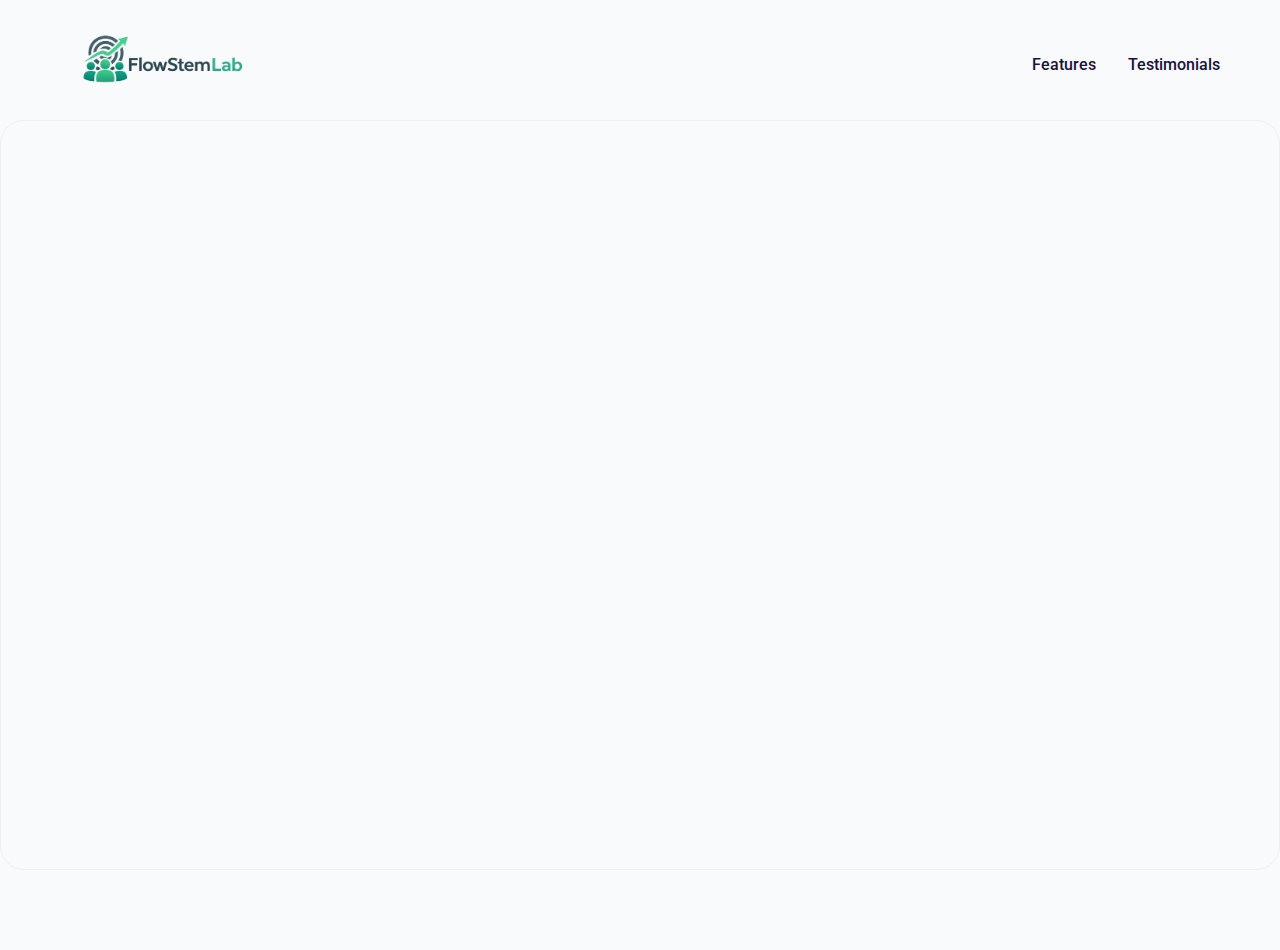
<file: booking.html>
<!DOCTYPE html>
<html lang="en">

<head>
    <meta charset="UTF-8">
    <meta name="viewport" content="width=device-width, initial-scale=1.0">
    <title>Book a Demo | Flow Stem Lab</title>
    <meta name="description" content="Schedule a personalized demo of Flow Stem Lab's lead distribution platform.">
    <link rel="preconnect" href="https://fonts.googleapis.com">
    <link rel="preconnect" href="https://fonts.gstatic.com" crossorigin>
    <link href="https://fonts.googleapis.com/css2?family=Roboto:wght@400;500;700;900&display=swap" rel="stylesheet">
    <link rel="stylesheet" href="styles.css">
    <style>
        /* Specific Styles for Booking Page */
        .booking-section {
            padding: 120px 0 80px;
            min-height: 100vh;
            display: flex;
            align-items: center;
            justify-content: center;
        }

        .booking-container {
            background: var(--color-white);
            border-radius: var(--radius-card);
            box-shadow: var(--shadow-soft);
            display: flex;
            max-width: 1000px;
            width: 100%;
            overflow: hidden;
            border: 1px solid rgba(24, 17, 64, 0.05);
        }

        @media (max-width: 768px) {
            .booking-container {
                flex-direction: column;
            }
        }
    </style>
</head>

<body>
    <nav class="navbar" style="position: absolute;">
        <div class="container nav-container">
            <a href="index.html" class="logo">
                <img src="assets/logo.png" alt="Flow Stem Lab" style="height: 70px;">
            </a>
            <div class="nav-links">
                <a href="index.html#features">Features</a>
                <a href="index.html#testimonials">Testimonials</a>
            </div>
        </div>
    </nav>

    <section class="booking-section">
        <div class="booking-container"
            style="max-width: 100%; width: 100%; box-shadow: none; background: transparent; height: 750px;">
            <!-- Calendly inline widget begin -->
            <div class="calendly-inline-widget"
                data-url="https://calendly.com/joss-flowstemlab/leadsystem?hide_gdpr_banner=1&primary_color=10b981&text_color=181140&background_color=ffffff"
                style="min-width:320px;height:750px;width:100%;"></div>
            <script type="text/javascript" src="https://assets.calendly.com/assets/external/widget.js" async></script>
            <!-- Calendly inline widget end -->
        </div>
    </section>

    <!-- Simple Script for Interaction Demo -->
    <script>
        function toggleTimeSlots() {
            // For demo purposes, the slots are shown for the active day
            // In a real integration, this would fetch GCal availability
            alert("This is a demo UI. connecting to a real Google Calendar would require embedding a service like Calendly here.");
        }
    </script>
</body>

</html>
</file>
<file: styles.css>
:root {
    --color-navy: #181140;
    --color-navy-light: #2A215C;
    --color-violet: #10B981;
    /* Relaxing Emerald */
    --color-violet-hover: #059669;
    /* Darker Emerald */
    --color-white: #FFFFFF;
    --color-gray-light: #F9FAFB;
    --color-text-main: #181140;
    --color-text-muted: #6B7280;

    --font-main: 'Roboto', sans-serif;

    --radius-pill: 9999px;
    --radius-card: 24px;

    --shadow-soft: 0 10px 40px -10px rgba(24, 17, 64, 0.1);
    --shadow-glow: 0 20px 80px -20px rgba(16, 185, 129, 0.4);

    --container-max: 1200px;
}

* {
    margin: 0;
    padding: 0;
    box-sizing: border-box;
}

body {
    font-family: var(--font-main);
    color: var(--color-text-main);
    background-color: var(--color-gray-light);
    line-height: 1.6;
    overflow-x: hidden;
}

a {
    text-decoration: none;
    color: inherit;
    transition: 0.3s ease;
}

ul {
    list-style: none;
}

/* Utilities */
.container {
    max-width: var(--container-max);
    margin: 0 auto;
    padding: 0 20px;
}

.text-gradient {
    background: linear-gradient(135deg, var(--color-violet), #34D399);
    background-clip: text;
    -webkit-background-clip: text;
    -webkit-text-fill-color: transparent;
}

.btn {
    display: inline-block;
    padding: 12px 32px;
    border-radius: var(--radius-pill);
    font-weight: 700;
    font-size: 1rem;
    cursor: pointer;
    transition: all 0.3s ease;
}

.btn-primary {
    background-color: var(--color-violet);
    color: var(--color-white);
    box-shadow: 0 4px 14px 0 rgba(16, 185, 129, 0.39);
}

.btn-primary:hover {
    background-color: var(--color-violet-hover);
    transform: translateY(-2px);
    box-shadow: 0 6px 20px rgba(16, 185, 129, 0.23);
}

.btn-secondary {
    background-color: transparent;
    color: var(--color-navy);
    border: 1px solid rgba(24, 17, 64, 0.1);
}

.btn-secondary:hover {
    background-color: rgba(16, 185, 129, 0.05);
    border-color: var(--color-violet);
    color: var(--color-violet);
}

/* Navigation */
.navbar {
    padding: 24px 0;
    position: absolute;
    top: 0;
    left: 0;
    width: 100%;
    z-index: 10;
}

.nav-container {
    display: flex;
    justify-content: space-between;
    align-items: center;
}

.logo {
    font-weight: 900;
    font-size: 1.5rem;
    color: var(--color-navy);
    letter-spacing: -0.02em;
}

.nav-links {
    display: flex;
    align-items: center;
    gap: 32px;
}

.nav-links a:not(.btn) {
    font-weight: 500;
    color: var(--color-navy);
}

.nav-links a:not(.btn):hover {
    color: var(--color-violet);
}

/* Hero Section */
.hero {
    padding: 160px 0 100px;
    background: radial-gradient(circle at top right, rgba(16, 185, 129, 0.1), transparent 40%),
        radial-gradient(circle at bottom left, rgba(16, 185, 129, 0.05), transparent 40%);
    overflow: hidden;
}

.hero-container {
    display: grid;
    grid-template-columns: 1fr 1fr;
    gap: 60px;
    align-items: center;
}

.hero-content h1 {
    font-size: 3.5rem;
    line-height: 1.1;
    margin-bottom: 24px;
    color: var(--color-navy);
}

.hero-content p {
    font-size: 1.25rem;
    color: var(--color-text-muted);
    margin-bottom: 40px;
    max-width: 480px;
}

.hero-actions {
    display: flex;
    gap: 16px;
}

.hero-image-wrapper {
    position: relative;
    border-radius: var(--radius-card);
    box-shadow: var(--shadow-glow);
    background: var(--color-white);
    padding: 10px;
    /* Simulate Browser Window or Dashboard Container */
    border: 1px solid rgba(255, 255, 255, 0.5);
}

.hero-image {
    width: 100%;
    border-radius: 16px;
    display: block;
}

.glow-effect {
    position: absolute;
    top: -20%;
    right: -20%;
    width: 60%;
    height: 60%;
    background: var(--color-violet);
    filter: blur(80px);
    opacity: 0.2;
    z-index: -1;
    border-radius: 50%;
}

/* Features Section */
.features {
    padding: 100px 0;
}

.section-header {
    text-align: center;
    margin-bottom: 80px;
}

.section-header h2 {
    font-size: 2.5rem;
    margin-bottom: 16px;
    color: var(--color-navy);
}

.section-header p {
    font-size: 1.2rem;
    color: var(--color-text-muted);
}

.feature-row {
    display: grid;
    grid-template-columns: 1fr 1fr;
    gap: 80px;
    align-items: center;
    margin-bottom: 120px;
}

.feature-row.reverse {
    direction: rtl;
    /* Quick way to swap columns visually */
}

.feature-row.reverse .feature-text {
    direction: ltr;
    /* Reset text direction */
}

.feature-text h3 {
    font-size: 2rem;
    margin-bottom: 20px;
    color: var(--color-navy);
}

.feature-text p {
    font-size: 1.1rem;
    color: var(--color-text-muted);
    margin-bottom: 30px;
}

.feature-list li {
    position: relative;
    padding-left: 30px;
    margin-bottom: 12px;
    font-weight: 500;
    color: var(--color-navy);
}

.feature-list li::before {
    content: "✓";
    position: absolute;
    left: 0;
    color: var(--color-violet);
    font-weight: 900;
}

.feature-visual {
    background: var(--color-white);
    border-radius: var(--radius-card);
    box-shadow: var(--shadow-soft);
    padding: 40px;
    height: 400px;
    display: flex;
    align-items: center;
    justify-content: center;
    position: relative;
    overflow: hidden;
    /* Subtle pattern */
    background-image: radial-gradient(var(--color-text-muted) 1px, transparent 1px);
    background-size: 30px 30px;
    background-color: var(--color-white);
}

.visual-placeholder {
    width: 100%;
    height: 100%;
    background: linear-gradient(135deg, rgba(16, 185, 129, 0.05), rgba(16, 185, 129, 0.1));
    border-radius: 16px;
    display: flex;
    align-items: center;
    justify-content: center;
}

.stat-card {
    background: var(--color-white);
    padding: 24px 40px;
    border-radius: 16px;
    box-shadow: 0 10px 30px rgba(0, 0, 0, 0.08);
    text-align: center;
}

.stat-label {
    display: block;
    font-size: 0.9rem;
    color: var(--color-text-muted);
    margin-bottom: 8px;
    text-transform: uppercase;
    letter-spacing: 1px;
}

.stat-value {
    display: block;
    font-size: 3rem;
    font-weight: 900;
    color: var(--color-violet);
}

/* Social Proof */
.social-proof {
    padding: 80px 0;
    background-color: var(--color-white);
    border-top: 1px solid rgba(0, 0, 0, 0.05);
}

.logo-grid {
    display: flex;
    justify-content: space-around;
    align-items: center;
    flex-wrap: wrap;
    gap: 40px;
    margin-top: 40px;
}

.logo-item {
    font-size: 1.5rem;
    font-weight: 900;
    color: #CBD5E1;
    text-transform: uppercase;
}

/* Footer */
.footer {
    background-color: var(--color-navy);
    color: var(--color-white);
    padding: 80px 0 40px;
}

.footer-container {
    display: flex;
    justify-content: space-between;
    align-items: start;
}

.footer-brand .logo {
    color: var(--color-white);
    margin-bottom: 16px;
    display: block;
}

.footer-brand p {
    color: #9CA3AF;
}

.footer-links {
    display: flex;
    gap: 32px;
}

.footer-links a {
    color: #D1D5DB;
}

.footer-links a:hover {
    color: var(--color-white);
}

/* Mobile Responsive */
@media (max-width: 768px) {
    .nav-links {
        display: none;
        /* Simple hide for MVP */
    }

    .hero-container,
    .feature-row,
    .feature-row.reverse,
    .footer-container {
        grid-template-columns: 1fr;
        display: flex;
        flex-direction: column;
        text-align: center;
    }

    .feature-row.reverse {
        direction: ltr;
    }

    .hero {
        padding-top: 100px;
    }

    .hero-content h1 {
        font-size: 2.5rem;
    }

    .hero-actions {
        justify-content: center;
    }

    .feature-visual {
        width: 100%;
        height: 300px;
    }
}
</file>
